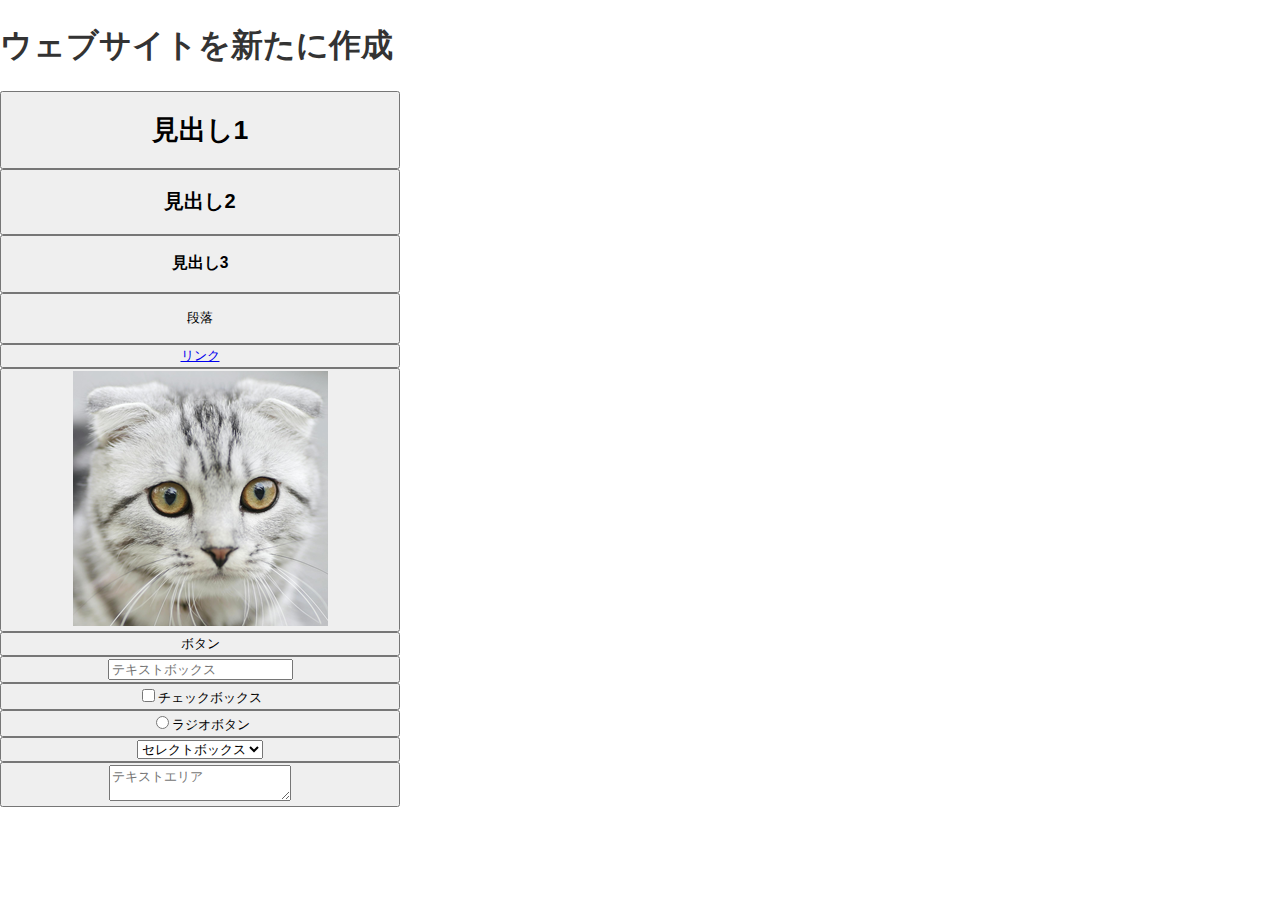
<file: new/index.html>
<!DOCTYPE html>
<html lang="ja">
<head>
    <meta charset="UTF-8">
    <meta name="viewport" content="width=device-width, initial-scale=1">
    <title>new | WBuild</title>
    <link rel="stylesheet" type="text/css" href="./style.css">
</head>
<body>
    <header>
        <h1>ウェブサイトを新たに作成</h1>
    </header>
    <main>
        <nav id="toolBox">
            <button><h1>見出し1</h1></button>
            <button><h2>見出し2</h2></button>
            <button><h3>見出し3</h3></button>
            <button><p>段落</p></button>
            <button><a href="#">リンク</a></button>
            <button><img src="./../sample.png" alt="画像"></button>
            <button>ボタン</button>
            <button><input type="text" placeholder="テキストボックス"></button>
            <button><input type="checkbox" name="checkbox">チェックボックス</button>
            <button><input type="radio" name="radio">ラジオボタン</button>
            <button><select><option>セレクトボックス</option></select></button>
            <button><textarea placeholder="テキストエリア"></textarea></button>
        </nav>
    </main>
    <footer>
    </footer>
    <script src="./index.js"></script>
</body>
</html>
</file>
<file: new/style.css>
html, body {
    margin: 0;
    padding: 0;
    font-family: 'Arial', sans-serif;
    font-size: 16px;
    line-height: 1.5;
    color: #333;
}

.container {
    width: 80%;
    margin: 0 auto;
    overflow: hidden;
}

nav {
    display: flex;
    flex-direction: column;
    width: 40%;
    max-width: 400px;
}
</file>
